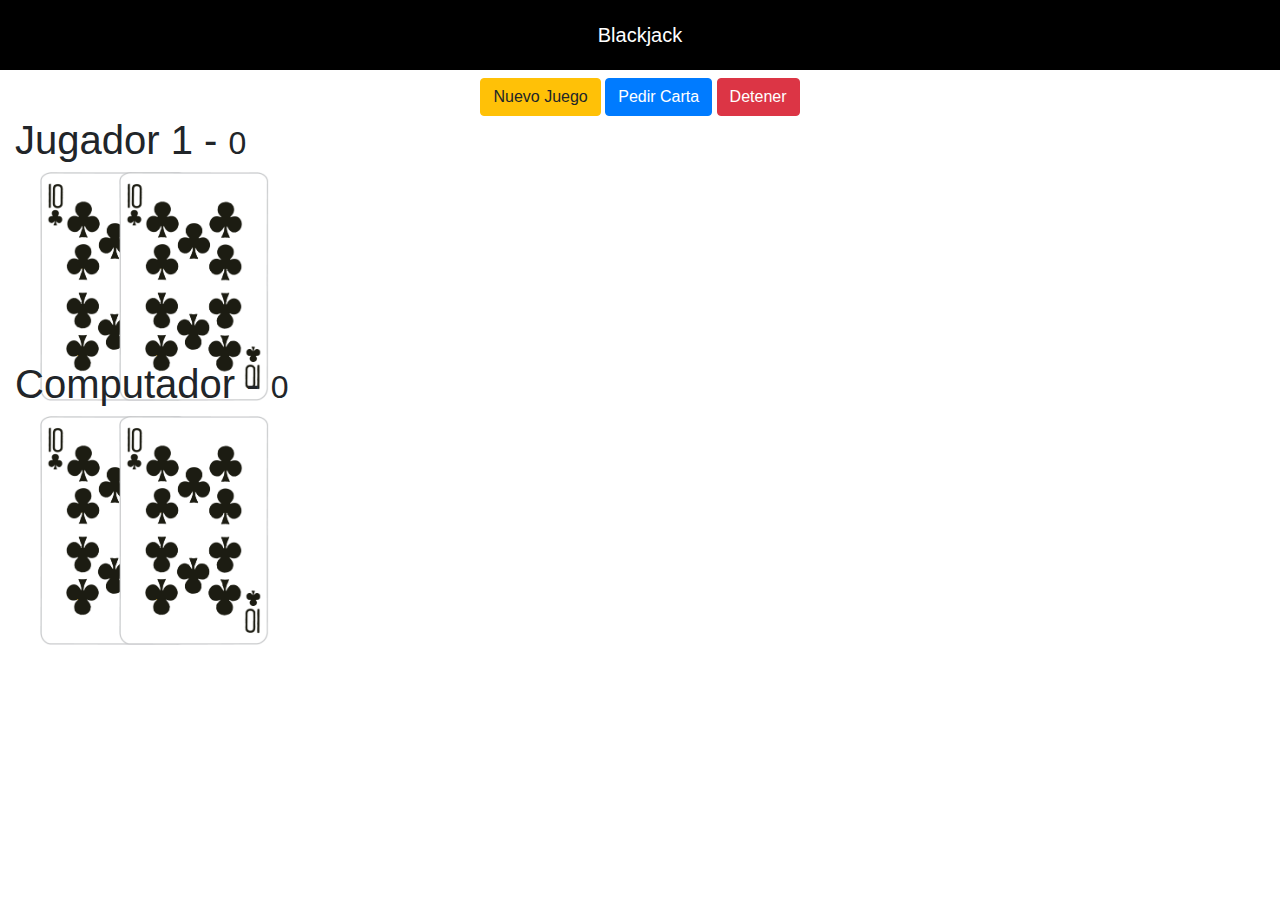
<file: 02-blackjack/index.html>
<!DOCTYPE html>
<html lang="en">
<head>
    <meta charset="UTF-8">
    <meta name="viewport" content="width=device-width, initial-scale=1.0">
    <title>Blackjack</title>

    <link rel="stylesheet" href="assets/css/styles.css">
    <link rel="stylesheet" href="https://stackpath.bootstrapcdn.com/bootstrap/4.4.1/css/bootstrap.min.css" integrity="sha384-Vkoo8x4CGsO3+Hhxv8T/Q5PaXtkKtu6ug5TOeNV6gBiFeWPGFN9MuhOf23Q9Ifjh" crossorigin="anonymous">
</head>
<body>

    <header class="titulo">
        Blackjack
    </header>

    <div class="row mt-2">
        <div class="col text-center">

            <button class="btn btn-warning">Nuevo Juego</button>
            <button class="btn btn-primary">Pedir Carta</button>
            <button class="btn btn-danger">Detener</button>
        </div>
    </div>
    <div class="row container">
        <div class="col">
            <h1>Jugador 1 - <small>0</small></h1>
            <div id="jugador-cartas">
                <img class="carta" src="assets/cartas/10C.png" alt="carta">
                <img class="carta" src="assets/cartas/10C.png" alt="carta">

            </div>
        </div>
    </div>

    <div class="row container mt-2">
        <div class="col">
            <h1>Computador - <small>0</small></h1>
            <div id="pc-cartas">
                <img class="carta" src="assets/cartas/10C.png" alt="carta">
                <img class="carta" src="assets/cartas/10C.png" alt="carta">

            </div>
        </div>
    </div>
<script src="assets/js/underscore-min.js"></script>
<script src="assets/js/juego.js"></script>
</body>
</html>
</file>
<file: 02-blackjack/assets/css/styles.css>
html, body {
    margin: 0px;
    color: white;

}
.titulo {
    text-align: center;
    background-color: black;
    color: white;
    padding: 20px;
    font-size: 20px;

}

.carta {
    position: relative;
    width: 150px;
    left: 100px;
    margin-left: -75px;
}

#pc-cartas, #jugador-cartas {
    height: 180px;
}
</file>
